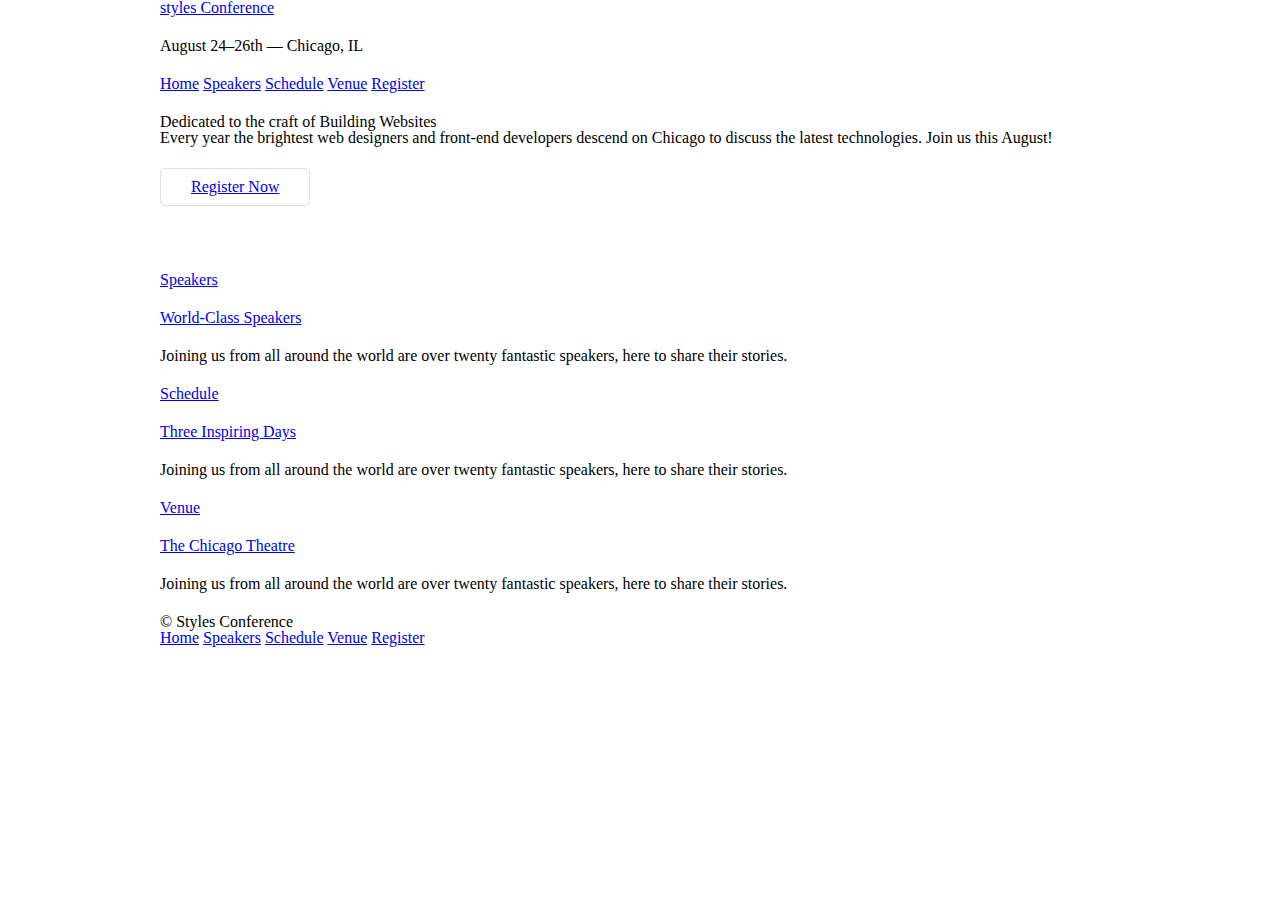
<file: index.html>
<!DOCTYPE html>
<html>
<head>
	<meta charset="utf-8">
	<title>conference</title>
	<link rel="stylesheet" href="stylesheet/main.css">
</head>
<body>
<!-- -->
<header class="container">
	<h1><a href="index.html">styles Conference</a></h1>
	<h3>August 24&ndash;26th &mdash; Chicago, IL</h3>
	<nav>
		<a href="index.html">Home</a>
		<a href="speakers.html">Speakers</a>
		<a href="schedule.html">Schedule</a>
		<a href="venue.html">Venue</a>
		<a href="register.html">Register</a>
	</nav>
</header>
<section class="hero container">
	<h2>Dedicated to the craft of Building Websites</h2>
	 <p>Every year the brightest web designers and front-end developers descend on Chicago to discuss the latest technologies. Join us this August!</p>
	 <a class="btn btn-alt" href="register.html">Register Now</a>
</section>                  
<section class="container">
	 <section>
	<a href="speakers.html"> 	
    <h5>Speakers</h5>
    <h3>World-Class Speakers</h3>
    </a>
    <p>Joining us from all around the world are over twenty fantastic speakers, here to share their stories.</p>
  </section>
   <section>
   	<a href="schedule.html">
    <h5>Schedule</h5>
    <h3>Three Inspiring Days</h3>
    </a>
    <p>Joining us from all around the world are over twenty fantastic speakers, here to share their stories.</p>
  </section>
   <section>
   	<a href="venue.html">
    <h5>Venue</h5>
    <h3>The Chicago Theatre</h3>
    </a>
    <p>Joining us from all around the world are over twenty fantastic speakers, here to share their stories.</p>
  </section>
</section>
<footer class="container">
  <small>&copy; Styles Conference</small>
  <nav>
		<a href="index.html">Home</a>
		<a href="speakers.html">Speakers</a>
		<a href="schedule.html">Schedule</a>
		<a href="venue.html">Venue</a>
		<a href="register.html">Register</a>
	</nav>
</footer>
</body>
</html>
</file>
<file: stylesheet/main.css>
/* */
/* http://meyerweb.com/eric/tools/css/reset/ 2. v2.0 | 20110126
  License: none (public domain)
*/

html, body, div, span, applet, object, iframe,
h1, h2, h3, h4, h5, h6, p, blockquote, pre,
a, abbr, acronym, address, big, cite, code,
del, dfn, em, img, ins, kbd, q, s, samp,
small, strike, strong, sub, sup, tt, var,
b, u, i, center,
dl, dt, dd, ol, ul, li,
fieldset, form, label, legend,
table, caption, tbody, tfoot, thead, tr, th, td,
article, aside, canvas, details, embed,
figure, figcaption, footer, header, hgroup,
menu, nav, output, ruby, section, summary,
time, mark, audio, video {
  margin: 0;
  padding: 0;
  border: 0;
  font-size: 100%;
  font: inherit;
  vertical-align: baseline;
}
/* HTML5 display-role reset for older browsers */
article, aside, details, figcaption, figure,
footer, header, hgroup, menu, nav, section {
  display: block;
}
body {
  line-height: 1;
}
ol, ul {
  list-style: none;
}
blockquote, q {
  quotes: none;
}
blockquote:before, blockquote:after,
q:before, q:after {
  content: '';
  content: none;
}
table {
  border-collapse: collapse;
  border-spacing: 0;
}
*:before,
*:after{
  -webkit-box-sizing:border-box;
  -moz-box-sizing:border-box;
  box-sizing:border-box;
}
.container{
  margin:0 auto;
  padding-left:30px;
  padding-right:30px;
  width:960px;
}
h1, h3, h4, h5, p {
  margin-bottom: 22px;
}
.btn {
  border-radius: 5px;
  display: inline-block;
  margin: 0;
}
.btn-alt {
  border: 1px solid #dfe2e5;
  padding: 10px 30px;
}
.hero {
  padding: 22px 80px 66px 80px;
}
</file>
